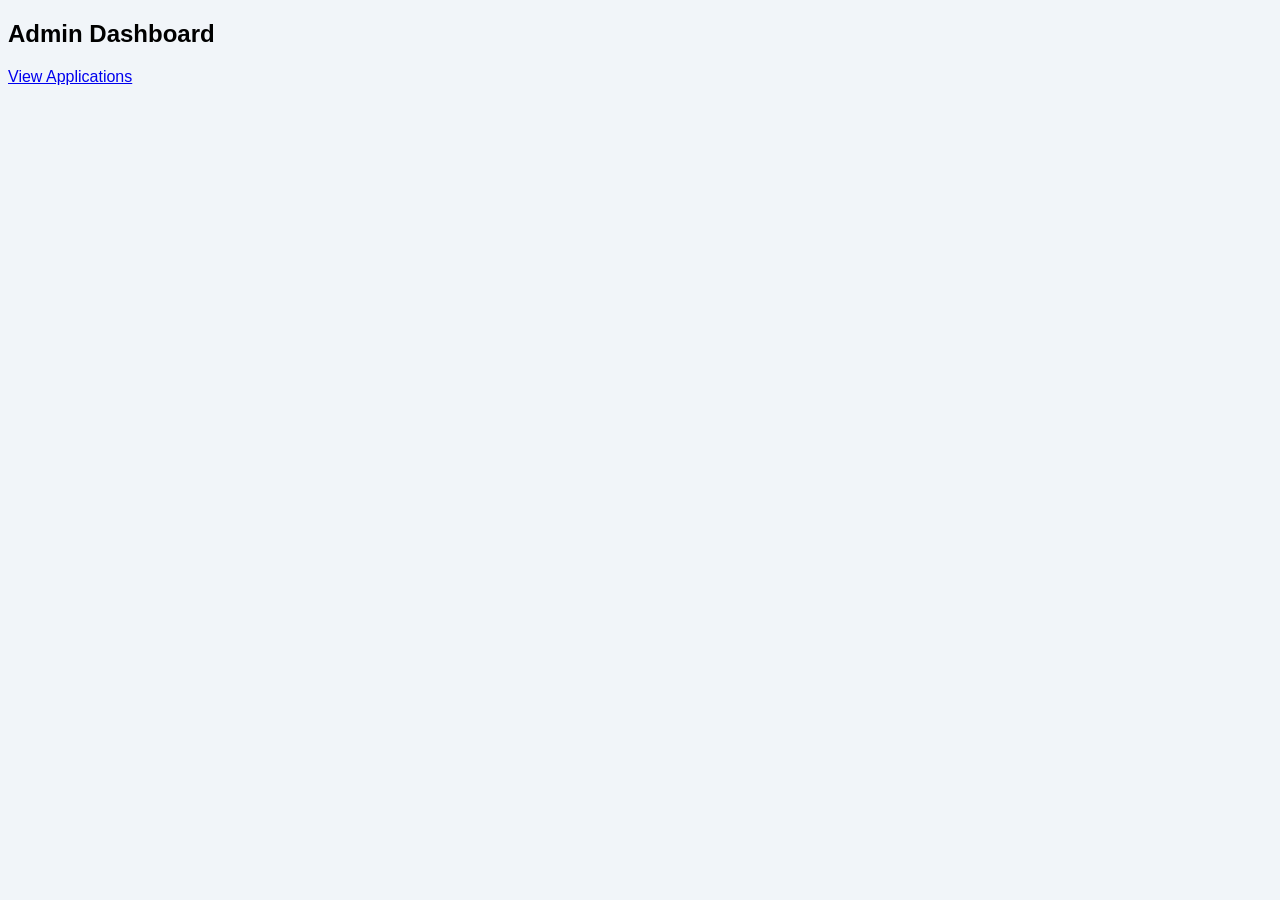
<file: mk-print-portal/admin/dashboard.html>
<!DOCTYPE html>
<html>

<head>
<title>Admin Dashboard</title>
<link rel="stylesheet" href="../assets/css/style.css">
</head>

<body>

<h2>Admin Dashboard</h2>

<a href="applications.html">View Applications</a>

</body>

</html>
</file>
<file: mk-print-portal/assets/css/style.css>
body
{
font-family:Arial;
background:#f1f5f9;
}

.login-box
{
width:300px;
margin:100px auto;
padding:20px;
background:white;
box-shadow:0 0 10px gray;
text-align:center;
}

input,select
{
width:90%;
padding:10px;
margin:10px;
}

button
{
padding:10px 20px;
background:#2563eb;
color:white;
border:none;
cursor:pointer;
}

.dashboard
{
padding:20px;
}

.grid
{
display:grid;
grid-template-columns:repeat(4,1fr);
gap:20px;
}

.box
{
background:white;
padding:20px;
box-shadow:0 0 5px gray;
text-align:center;
cursor:pointer;
}

table
{
width:100%;
border-collapse:collapse;
}

td,th
{
border:1px solid gray;
padding:8px;
}
</file>
